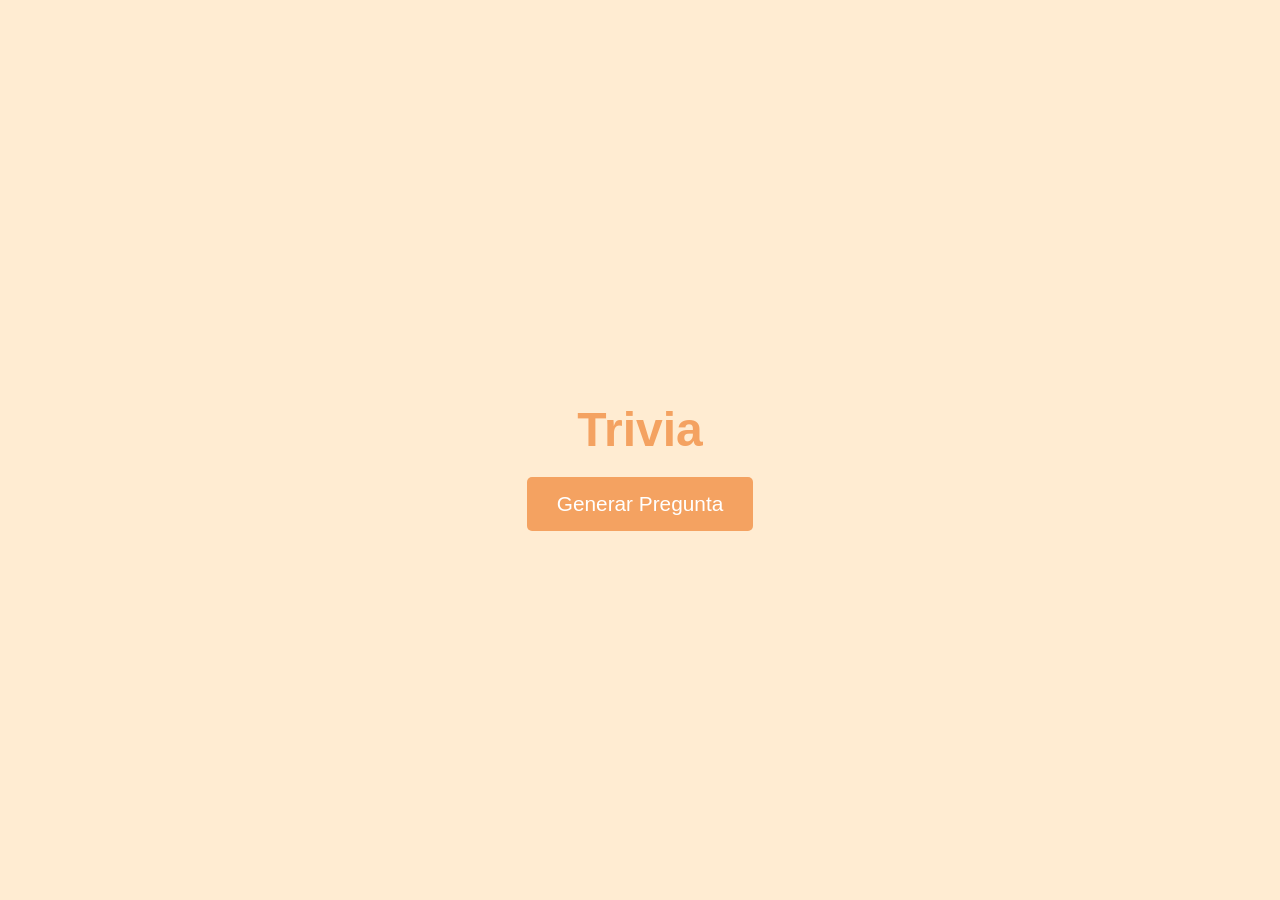
<file: index.html>
<!DOCTYPE html>
<html lang="es">
<head>
    <meta charset="UTF-8">
    <meta name="viewport" content="width=device-width, initial-scale=1.0">
    <title>Trivia</title>
    
    <link rel="stylesheet" href="./CSS/style.css">
</head>
<body>
    <h1>Trivia</h1>
    <button id="generar-trivia">Generar Pregunta</button>

    <div id="trivia"></div>
    <div id="resultado"></div>
    <div id="contador"></div>
    <button id="mas-preguntas" style="display: none;">Más Preguntas</button>

    <script src="./js/app.js"></script>
</body>
</html>
</file>
<file: CSS/style.css>
/* Diseño general */
body {
    font-family: 'Arial', sans-serif;
    background-color: #ffecd2; /* Melocotón suave */
    color: #4f4f4f; /* Gris oscuro para el texto */
    display: flex;
    flex-direction: column;
    align-items: center;
    justify-content: center;
    height: 100vh;
    margin: 0;
}

/* Título */
h1 {
    font-size: 2.5em;
    color: #f4a261; /* Color caramelo */
    margin-bottom: 20px;
}

/* Contenedor principal de trivia */
/* Ocultar el contenedor de trivia al principio */
#trivia {
    display: none; /* Inicialmente oculto */
    margin-top:20px;
    background-color: #fff;
    border-radius: 10px;
    box-shadow: 0 4px 8px rgba(0, 0, 0, 0.1);
    padding: 20px;
    width: 80%;
    max-width: 500px;
    text-align: center;
    margin-bottom: 20px;
    position: relative;
}

/* Contenedor para el temporizador, contador y resultado */
#trivia .contenedor-info {
    margin-top: 20px; /* Espaciado entre los elementos */
    font-size: 1.2em;
}

/* Estilo para el botón de generar trivia */
#generar-trivia, #mas-preguntas {
    background-color: #f4a261; /* Color caramelo */
    color: white;
    border: none;
    padding: 15px 30px;
    font-size: 1.2em;
    border-radius: 5px;
    cursor: pointer;
    transition: background-color 0.3s ease;
}

#generar-trivia:hover, #mas-preguntas:hover {
    background-color: #e0814f; /* Color caramelo más oscuro */
}

/* Temporizador */
#temporizador {
    font-size: 1.2em;
    font-weight: bold;
    color: #e0814f; /* Color caramelo más oscuro */
}

/* Estilo para las opciones de respuestas */
button.opcion {
    margin-bottom: 20px;
    background-color: #fff0e6; /* Color melocotón suave */
    border: 2px solid #f4a261; /* Color caramelo */
    color: #4f4f4f; /* Gris oscuro */
    font-size: 1.1em;
    padding: 12px 20px;
    margin: 10px 0;
    border-radius: 5px;
    width: 100%;
    cursor: pointer;
    transition: background-color 0.3s ease, transform 0.2s ease;
}

button.opcion:hover {
    background-color: #f4a261; /* Color caramelo */
    color: white;
    transform: scale(1.05);
}

button.opcion:active {
    background-color: #e0814f; /* Caramelo más oscuro */
    transform: scale(0.98);
}
#resultado{
    font-size: 1.5em ;
}
/* Estilo para respuestas correctas */
#resultado.correcto {
    color: #f4a261; /* Color caramelo */
}

/* Estilo para respuestas incorrectas */
#resultado.incorrecto {
    color: #ff6347; /* Naranja suave para respuestas incorrectas */
}

/* Estilo para mensaje final cuando no hay más preguntas */
#trivia p {
    font-size: 1.5em;
    color: #f4a261; /* Color caramelo */
}

/* Diseño para pantalla móvil */
@media (max-width: 600px) {
    h1 {
        font-size: 2em;
    }

    #trivia {
        padding: 15px;
        width: 90%;
    }

    #generar-trivia, #mas-preguntas {
        font-size: 1em;
        padding: 12px 20px;
    }

    button.opcion {
        font-size: 1em;
        padding: 10px 15px;
    }

    #resultado, #contador, #temporizador {
        font-size: 1em;
    }
}
/* Diseño para pantallas de tablets */
@media (min-width: 600px) and (max-width: 1024px) {
    h1 {
        font-size: 2.2em;
    }

    #trivia {
        padding: 20px;
        width: 80%;
        max-width: 600px;
    }

    #generar-trivia, #mas-preguntas {
        font-size: 1.2em;
        padding: 12px 25px;
    }

    button.opcion {
        font-size: 1.1em;
        padding: 12px 18px;
    }

    #resultado, #contador, #temporizador {
        font-size: 1.1em;
    }

    #temporizador {
        font-size: 1.3em;
    }
}
/* Diseño para pantallas grandes*/
@media (min-width: 1024px) {
    h1 {
        font-size: 3em;
    }

    #trivia {
        width: 50%;
        padding: 40px;
        max-width: 700px;
    }

    #generar-trivia, #mas-preguntas {
        font-size: 1.3em;
        padding: 15px 30px;
    }

    button.opcion {
        font-size: 1.2em;
        padding: 15px 25px;
    }

    #resultado, #contador, #temporizador {
        font-size: 1.2em;
    }

    #temporizador {
        font-size: 1.4em;
    }
}
/* Diseño para pantallas muy pequeñas */
@media (max-width: 400px) {
    h1 {
        font-size: 1.8em;
    }

    #trivia {
        padding: 10px;
        width: 90%;
    }

    #generar-trivia, #mas-preguntas {
        font-size: 1em;
        padding: 10px 20px;
    }

    button.opcion {
        font-size: 1em;
        padding: 8px 12px;
    }

    #resultado, #contador, #temporizador {
        font-size: 0.9em;
    }

    #temporizador {
        font-size: 1.1em;
    }
}
</file>
